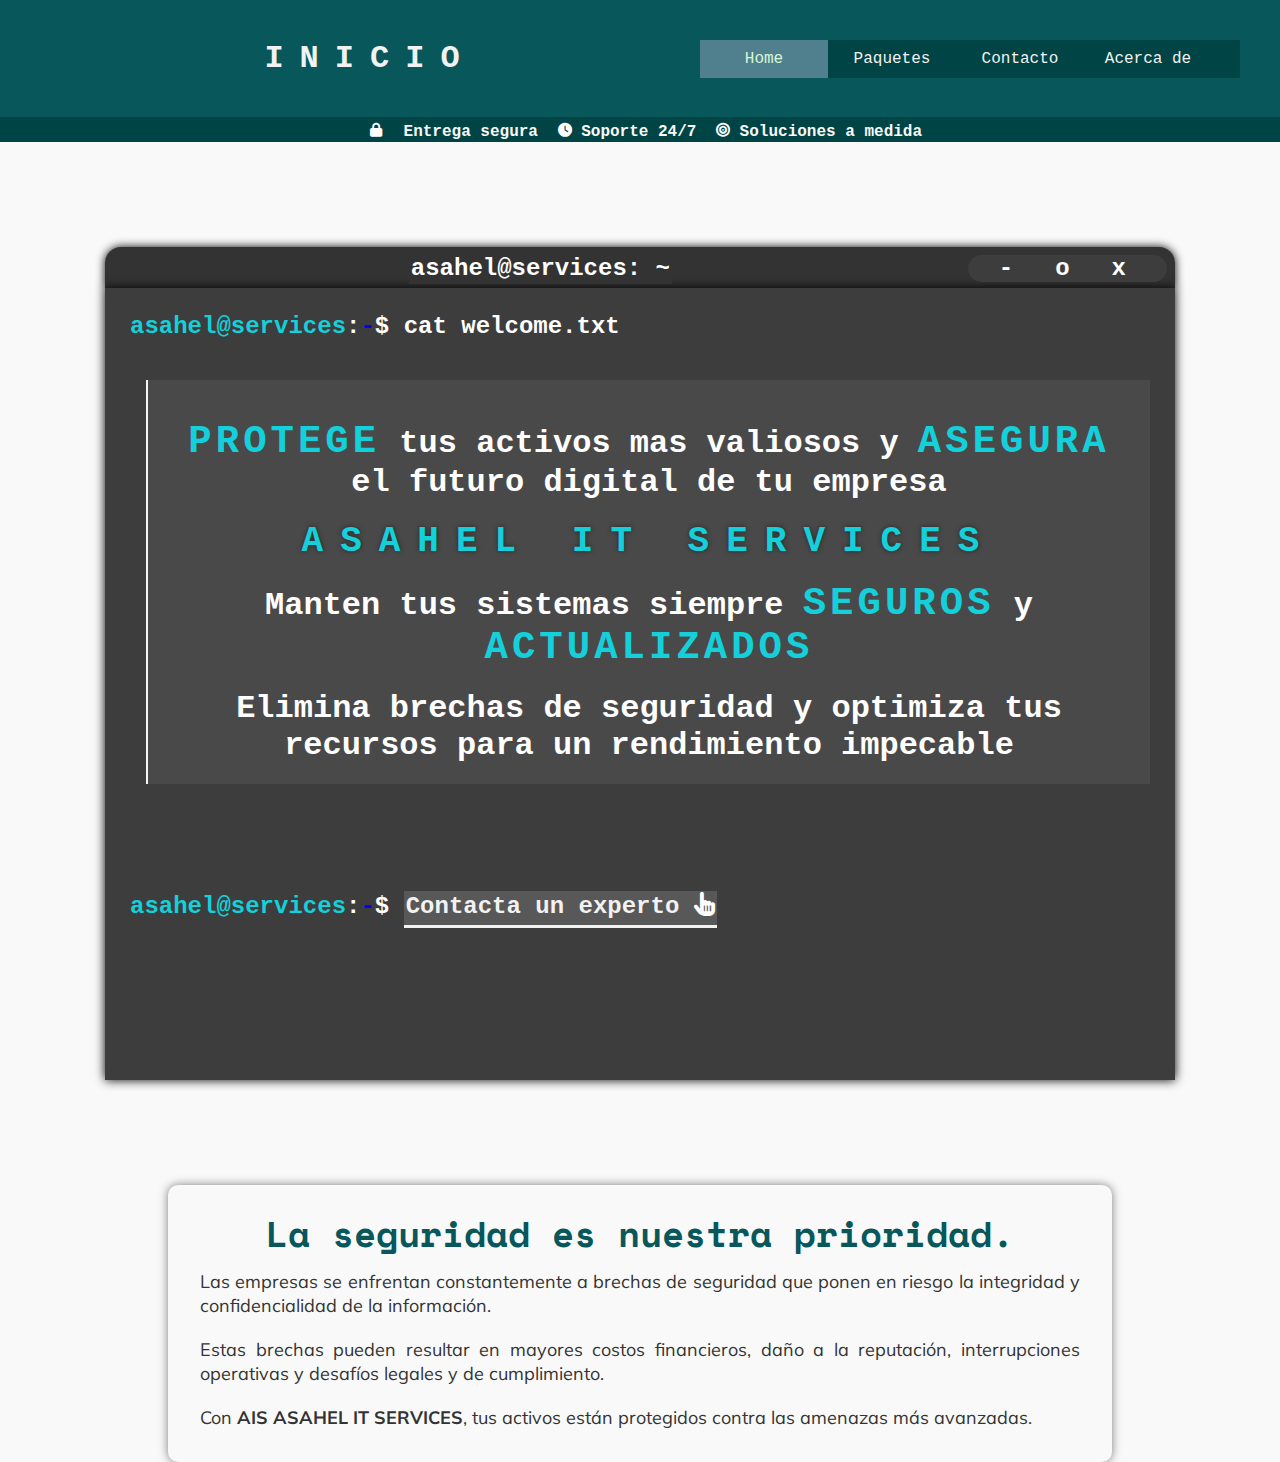
<file: pages/index.html>
<!DOCTYPE html>
<html lang="es">
  <head>
    <meta charset="UTF-8" />
    <meta name="viewport" content="width=device-width, initial-scale=1.0" />
    <link rel="icon" href="/sources/img/robot-icon.webp" />
    <link rel="stylesheet" href="/css/css.css" />
    <link
      rel="stylesheet"
      href="https://cdnjs.cloudflare.com/ajax/libs/font-awesome/6.1.1/css/all.min.css"
    />
    <link rel="stylesheet" href="https://fontawesome.com/icons/pipe?f=classic&s=solid&an=fade&sz=lg&pc=%23ffffff">
    <link rel="stylesheet" href="https://fonts.googleapis.com/css?family=Space+Mono|Muli">
    <title>Home page</title>
  </head>
  <body>
    <div class="top-head">
      <header>
        <div class="pages-container">
          <a class="home" href="index.html" id="active">Home</a>
          <a href="paquetes.html" class="paquetes">Paquetes</a>
          <a href="contacto.html" class="contacto">Contacto</a>
          <a href="about.html" class="acerca">Acerca de</a>
        </div>
        <a href="#"><h1 class="logoh1">INICIO</h1></a>
      </header>
    </div>

    <div class="info-container-slog">
      <ul>
        <li>
          <span
            ><i
              class="fa-solid fa-lock fa-sm"
              style="padding: 12px; color: #ffffff; background-color: #004445"
            ></i>
            Entrega segura</span
          >
        </li>
        <li>
          <span
            ><i
              class="fa-solid fa-clock fa-sm"
              style="color: #ffffff; background-color: #004445"
            ></i>
            Soporte 24/7</span
          >
        </li>
        <li>
          <span
            ><i
              class="fa-solid fa-bullseye fa-sm"
              style="color: #ffffff; background-color: #004445"
            ></i>
            Soluciones a medida</span
          >
        </li>
      </ul>
    </div>
    <div>
      <h2 class="main-home-container">
        <div class="nav-bar">
          <span id="nav-bar-title">asahel@services: ~ </span>
          <div class="cerrar">
            <div>x</div>
            <div>o</div>
            <div>-</div>
          </div>
        </div>

        <div class="terminal-body">
            <h4><span style="color: #14d0da;">asahel@services</span>:<span style="color: blue;">-</span>$ cat welcome.txt</h4>
            <div class="cat">
                <br>
                <p><span>Protege</span> tus activos mas valiosos y <span>asegura</span> el futuro digital de tu empresa</p>
                <br>
                <h1>Asahel it services</h1>
                <br>
                <p>Manten tus sistemas siempre <span>seguros</span> y <span>actualizados</span></p>
                <br>
                <p>Elimina brechas de seguridad y optimiza tus recursos para un rendimiento impecable</p>
            </div>
            <br>
            <br>
<br>
<br>
            
            <h4 style="text-align: left;"><span style="color: #14d0da;">asahel@services</span>:<span style="color: blue;">-</span>$ <a href="contacto.html" id="contactaunxp">Contacta un experto <i class="fa-solid fa-hand-pointer fa-bounce" style="color: #ffffff;"></i></a></h4>
            <br>
            <br>
            <br>
            <br>
            <br>
        </div>
    </div>
</div>
<div>
<div class="div-cont">
  
  <div class="container-2">
    <h1>La seguridad es nuestra prioridad. </h1>
    <p>Las empresas se enfrentan constantemente a brechas de seguridad que ponen en riesgo la integridad y confidencialidad de la información. </p>
    <p>Estas brechas pueden resultar en mayores costos financieros, daño a la reputación, interrupciones operativas y desafíos legales y de cumplimiento.</p>
    <p>Con <span>AIS ASAHEL IT SERVICES</span>, tus activos están protegidos contra las amenazas más avanzadas. </p>
  </div>
  <!--<img src="https://imgs.search.brave.com/BzpwxnNBbygfO65l2z4uOBroqakpyAf62i897KGnMhQ/rs:fit:860:0:0/g:ce/aHR0cHM6Ly93d3cu/cGlyYW5pcmlzay5j/b20vaHMtZnMvaHVi/ZnMvMDAwMDAwMDAw/MCUyMEFBQUElMjBi/bG9nL0NpYmVybmV0/aWNhL2hfY2liZXJu/ZXRpY29fMi5qcGc_/d2lkdGg9ODkxJm5h/bWU9aF9jaWJlcm5l/dGljb18yLmpwZw" alt="">
-->  
</div>

    </div>
</body>
</html>
</file>
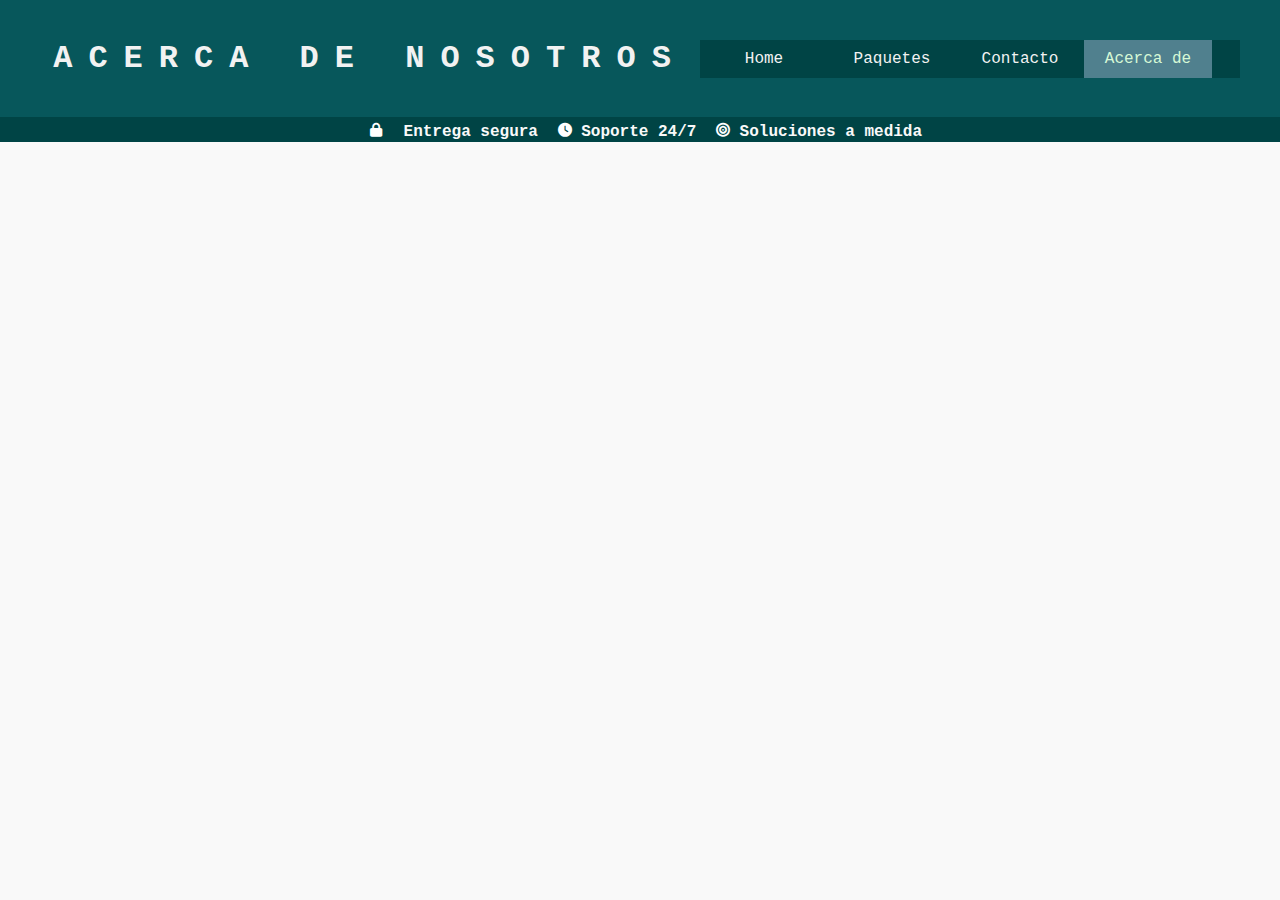
<file: pages/about.html>
<!DOCTYPE html>
<html lang="es">
<head>
    <meta charset="UTF-8">
    <meta name="viewport" content="width=device-width, initial-scale=1.0">
    <link rel="icon" href="/sources/img/robot-icon.webp">
    <link rel="stylesheet" href="/css/css.css">
    <link
      rel="stylesheet"
      href="https://cdnjs.cloudflare.com/ajax/libs/font-awesome/6.1.1/css/all.min.css"
    />
    <link rel="stylesheet" href="https://fonts.googleapis.com/css?family=Space+Mono|Muli">
    <title>Home page</title>
</head>
<body>
    <div class="top-head">
        <header>
            <div class="pages-container">  
                        <a class="home" href="index.html">Home</a>
                        <a href="paquetes.html" class="paquetes">Paquetes</a>
                        <a href="contacto.html" class="contacto">Contacto</a>
                        <a href="about.html" class="acerca" id="active">Acerca de</a>
            </div>
            <a href="#" ><h1 class="logoh1">ACERCA DE NOSOTROS</h1></a>
        </header>
    </div>
    
    <div class="info-container-slog">
        <ul>
          <li>
            <span
              ><i
                class="fa-solid fa-lock fa-sm"
                style="padding: 12px; color: #ffffff; background-color: #004445"
              ></i>
              Entrega segura</span
            >
          </li>
          <li>
            <span
              ><i
                class="fa-solid fa-clock fa-sm"
                style="color: #ffffff; background-color: #004445"
              ></i>
              Soporte 24/7</span
            >
          </li>
          <li>
            <span
              ><i
                class="fa-solid fa-bullseye fa-sm"
                style="color: #ffffff; background-color: #004445"
              ></i>
              Soluciones a medida</span
            >
          </li>
        </ul>
      </div>
</body>
</html>
</file>
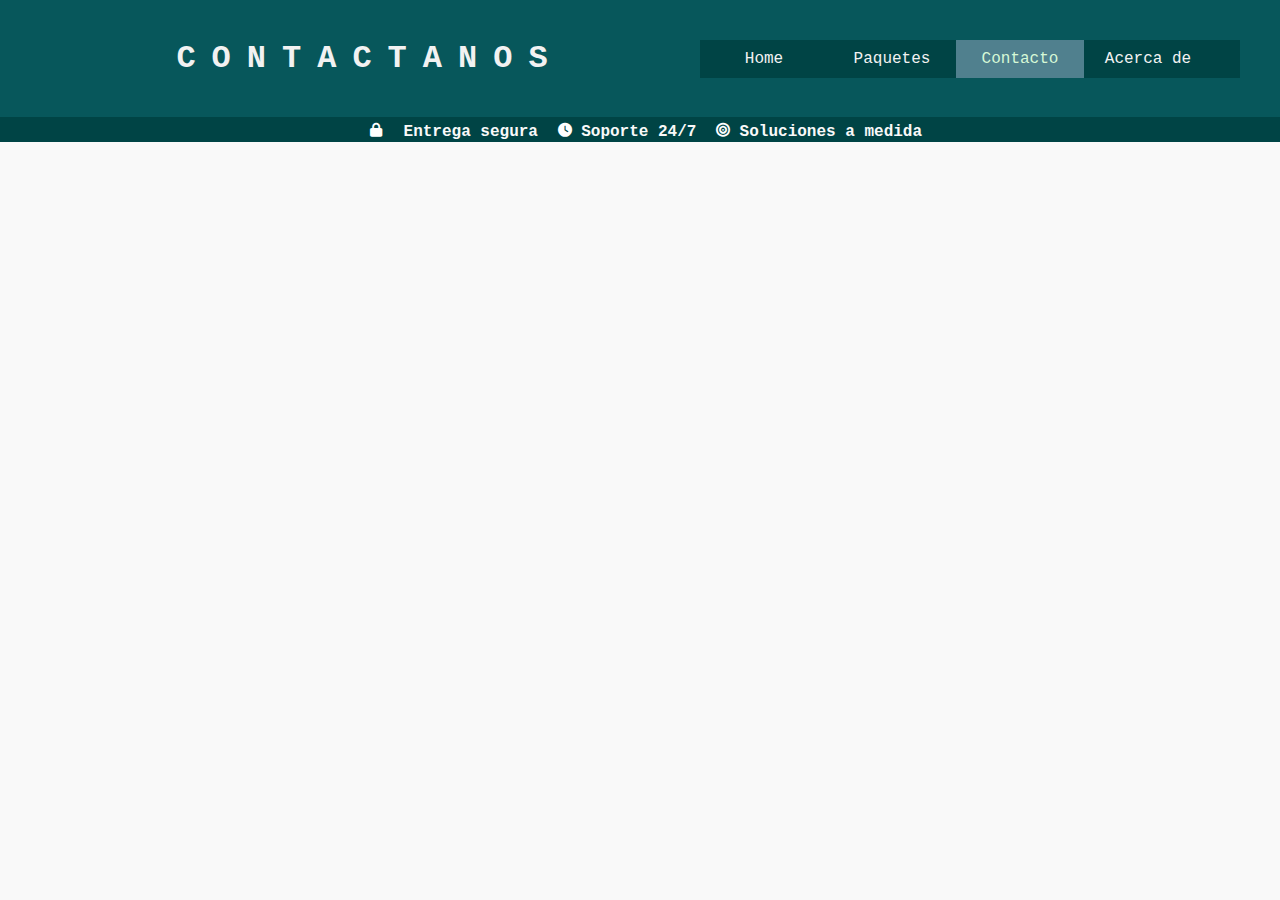
<file: pages/contacto.html>
<!DOCTYPE html>
<html lang="es">
<head>
    <meta charset="UTF-8">
    <meta name="viewport" content="width=device-width, initial-scale=1.0">
    <link rel="icon" href="/sources/img/robot-icon.webp">
    <link rel="stylesheet" href="/css/css.css">
    <link
      rel="stylesheet"
      href="https://cdnjs.cloudflare.com/ajax/libs/font-awesome/6.1.1/css/all.min.css"
    />
    <link rel="stylesheet" href="https://fonts.googleapis.com/css?family=Space+Mono|Muli">
    <title>Contacto</title>
</head>
<body>
    <div class="top-head">
        <header>
            <div class="pages-container">  
                        <a class="home" href="index.html">Home</a>
                        <a href="paquetes.html" class="paquetes">Paquetes</a>
                        <a href="contacto.html" class="contacto" id="active">Contacto</a>
                        <a href="about.html" class="acerca">Acerca de</a>
            </div>
            <a href="#" ><h1 class="logoh1">CONTACTANOS</h1></a>
        </header>
    </div>
    
    <div class="info-container-slog">
        <ul>
          <li>
            <span
              ><i
                class="fa-solid fa-lock fa-sm"
                style="padding: 12px; color: #ffffff; background-color: #004445"
              ></i>
              Entrega segura</span
            >
          </li>
          <li>
            <span
              ><i
                class="fa-solid fa-clock fa-sm"
                style="color: #ffffff; background-color: #004445"
              ></i>
              Soporte 24/7</span
            >
          </li>
          <li>
            <span
              ><i
                class="fa-solid fa-bullseye fa-sm"
                style="color: #ffffff; background-color: #004445"
              ></i>
              Soluciones a medida</span
            >
          </li>
        </ul>
      </div>
</body>
</html>
</file>
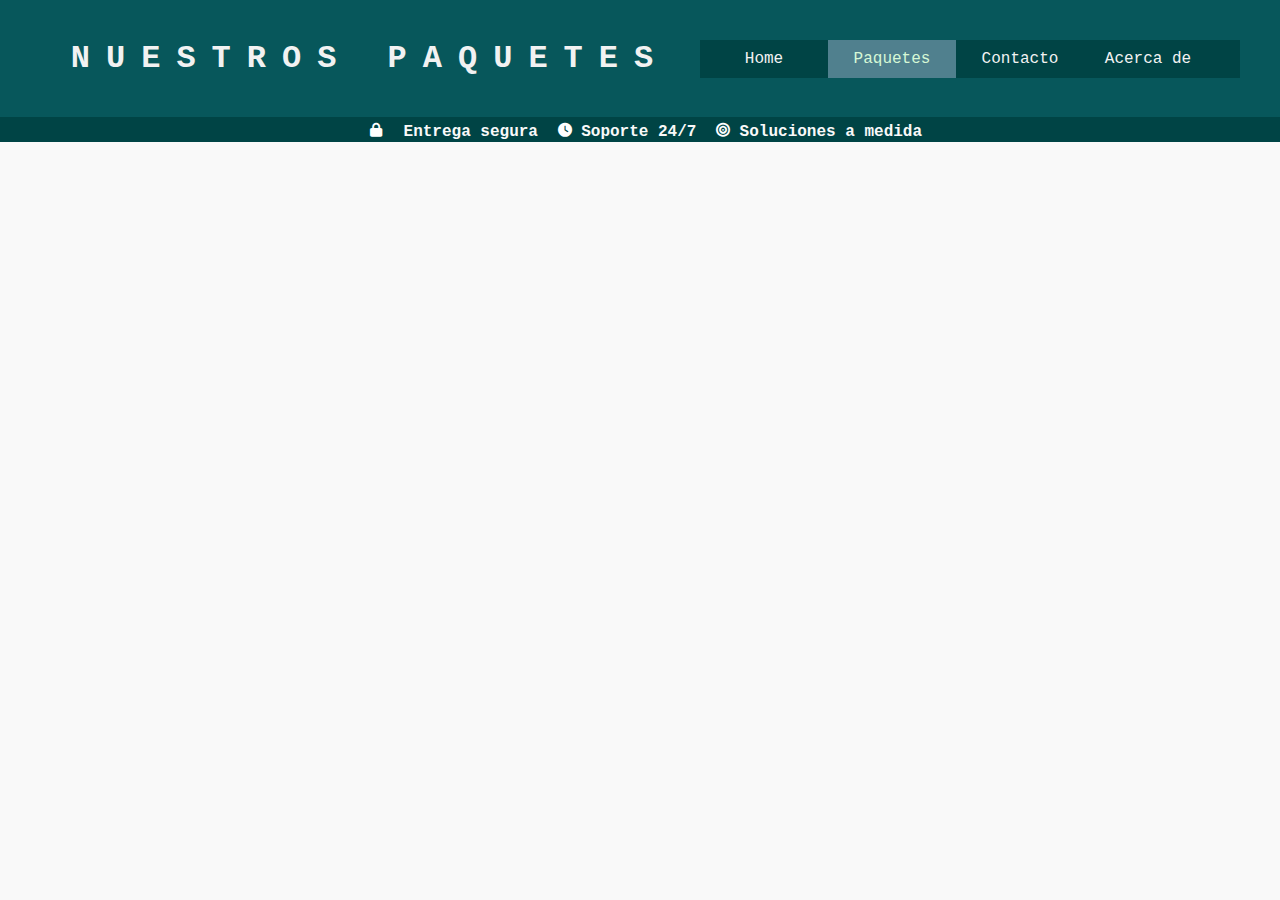
<file: pages/paquetes.html>
<!DOCTYPE html>
<html lang="es">
<head>
    <meta charset="UTF-8">
    <meta name="viewport" content="width=device-width, initial-scale=1.0">
    <link rel="icon" href="/sources/img/robot-icon.webp">
    <link rel="stylesheet" href="/css/css.css">
    <title>Home page</title>
    <link
      rel="stylesheet"
      href="https://cdnjs.cloudflare.com/ajax/libs/font-awesome/6.1.1/css/all.min.css"
    />
    <link rel="stylesheet" href="https://fonts.googleapis.com/css?family=Space+Mono|Muli">
</head>
<body>
    <div class="top-head">
        <header>
            <div class="pages-container">  
                        <a class="home" href="index.html">Home</a>
                        <a href="paquetes.html" class="paquetes" id="active">Paquetes</a>
                        <a href="contacto.html" class="contacto">Contacto</a>
                        <a href="about.html" class="acerca">Acerca de</a>
            </div>
            <a href="#" ><h1 class="logoh1">NUESTROS PAQUETES</h1></a>
        </header>
    </div>
    
    <div class="info-container-slog">
        <ul>
          <li>
            <span
              ><i
                class="fa-solid fa-lock fa-sm"
                style="padding: 12px; color: #ffffff; background-color: #004445"
              ></i>
              Entrega segura</span
            >
          </li>
          <li>
            <span
              ><i
                class="fa-solid fa-clock fa-sm"
                style="color: #ffffff; background-color: #004445"
              ></i>
              Soporte 24/7</span
            >
          </li>
          <li>
            <span
              ><i
                class="fa-solid fa-bullseye fa-sm"
                style="color: #ffffff; background-color: #004445"
              ></i>
              Soluciones a medida</span
            >
          </li>
        </ul>
      </div>
</body>
</html>
</file>
<file: css/css.css>
/*
Paleta


extras ------------------- No usado 
------------------
1. Fondo: #1A374D
2. Encabezado y pies de página: #2B3D59
3. Secciones principales: #8B9DAF
4. Secciones secundarias: #C7D2DC
5. Texto principal: #0B1A2A
6. Botones de navegación: #F7D68E
7. Títulos y subtítulos: #56B3FA
-----------------------

opc 1   ------------------------- USADO en el header
1. #003B46 (dark blue)
2. #07575B (midnight blue)
3. #021C1E (deep teal)
4. #004445 (dark green)
5. #324851 (mocha)
6. Botones de navegación: #F7D68E
*/

a{
    text-decoration: none;
}


*{
    font-family: 'Courier New', Courier, monospace;
    margin: 0;
    text-decoration: none;
}

body{
    background-color: #F9F9F9;
}


.pages-container button{
    border: 0px;
    text-decoration: none;
    background: none;
    color: #F2F2F2;
    font-weight: 700;
}

.top-head header{
    background-color: #07575B;
    width: auto;
    padding: 40px;
}


header .pages-container{
    background-color: #004445;
    width:  45%;
    float: right;
}


.pages{
    color: #F2F2F2;
    text-decoration: none;
}


.home{
    color: #F2F2F2;
    text-decoration: none;
    float: left;
    padding: 10px;
    width: 20%;
    text-align: center;
    transition: 0.5s;
}
.paquetes{
    color: #F2F2F2;
    text-decoration: none;
    float: left;
    padding: 10px;
    width: 20%;
    text-align: center;
    transition: 0.5s;
}
.contacto{
    color: #F2F2F2;
    text-decoration: none;
    float: left;
    padding: 10px;
    width: 20%;
    text-align: center;
    transition: 0.5s;
}
.acerca{
    color: #F2F2F2;
    text-decoration: none;
    float: left;
    padding: 10px;
    width: 20%;
    text-align: center;
    transition: 0.5s;
}


a#active{
    background-color: #50808E;
    color:#D6F8D6;
}

.logoh1{
    background-color: #07575B;
    color: #F2F2F2;
    text-align: center;
    letter-spacing: 0.5em;
    transition: 0.5s;
}

header .home:hover{
    background-color: #F7D68E;
    color: #004445;
    transition: 0.5s;
}
header .paquetes:hover{
    background-color: #F7D68E;
    color: #004445;
    transition: 0.5s;
}
header .contacto:hover{
    background-color: #F7D68E;
    color: #004445;
    transition: 0.5s;
}
header .acerca:hover{
    background-color: #F7D68E;
    color: #004445;
    transition: 0.5s;
}

/* Primera parte 
.home-container{
    margin: auto;
    border: 0px solid black;
    border-radius: 16px;
    width: 90%;
    margin-top: 20px;
    padding: 30px;
    box-shadow: 0 0 10px rgba(0, 0, 0, 0.2) ;
    margin-bottom: 20px;
}
*/
.nav-bar{
    pointer-events: none;
    margin: 105px;
    margin-bottom:0px;
    padding: 8px;
    width: auto;
    height: 25px;
    border-radius: 16px 16px 0px 0px;
    background-color: #333;
    color: #ffffff;
    font-family: 'Courier New', Courier, monospace;
    text-align: center;
    box-shadow: 0 0 10px rgba(0, 0, 0, 10) ;
}

#nav-bar-title{
    background-color: #333;
    color: #ffffff;
    padding: 2px;
}

.cerrar{
    float: right;
    padding-left: 15px;
    padding-right: 15px;
    background-color: #3d3d3d;
    border-radius: 15px;
}

.cerrar div{
    padding: 0px 16px;
    float: right;
    letter-spacing: 10px;
}
.terminal-body{
    margin: 105px;
    margin-top: 0px;
    background-color: #3d3d3d;
    height: auto;
    width: auto;
    box-shadow: 0 0 10px rgba(0, 0, 0, 10) ;
    color: #ffffff;
    padding: 25px;
}

#contactaunxp{
    padding: 2px;
    text-decoration: none; 
    border-bottom: 3px solid #f2f2f2; 
    background-color: #585858;
    padding-bottom:5px; 
    color: #f2f2f2;
}


.cat{
    margin-top: 40px;
    margin-left: 16px;
    font-weight: bold;
    font-size:18px ;
    text-align: center;
    background-color: #63626257;
    border-left: 2px solid whitesmoke; 
    padding-bottom: 29px;
    padding-top: 20px;
    padding: 20px;
}

.cat span{
    color: #14d0da;
    font-size: 39px;
    text-transform: uppercase;
    letter-spacing: 4px;
}
.cat h1{
    font-weight: 900;
    padding: 26x;
    color: #14d0da;
    text-shadow: 0 0 5px rgba(0, 0, 0, 0.5) ;
    text-align: center;
    letter-spacing: 17px;
    text-transform: uppercase;
}

.cat p{
    font-size: 32px;
}
.info-container-slog{
    width: auto;
    background-color: #004445;
    color: #F9F9F9;
    font-weight: bold;
    text-align: center;
    text-decoration: none;
}
.info-container-slog ul,li{
    padding-left:5px;
    padding-right:5px;
    display: inline;
    background-color: #004445;
    color: #F9F9F9;
    font-weight: bold;
    text-align: center;
    text-decoration: none;
}

.info-container-slog span{
    background-color: #004445;
    text-decoration: none;
}

.container-2{
    width: 900px;
    height: auto;
    margin: auto;
    background-color: #f9f9f9;
    border-radius: 10px;
    box-shadow: 0 0 10px rgba(0, 0, 0, 0.5);
    border: none;
    padding: 22px;
    font-size: large;
}

.container-2 h1{
    font-family: "Space Mono", monospace;
    color: #07575B;
    text-align: center;
}

.container-2 p{
    font-family: Muli, sans-serif;
    padding: 10px;
    line-height: 24px;
    color: #333;
    text-align: justify;
}

.container-2 span{
    font-family: Muli, sans-serif ;
    color: #333;
    font-weight: bolder;
}
</file>
